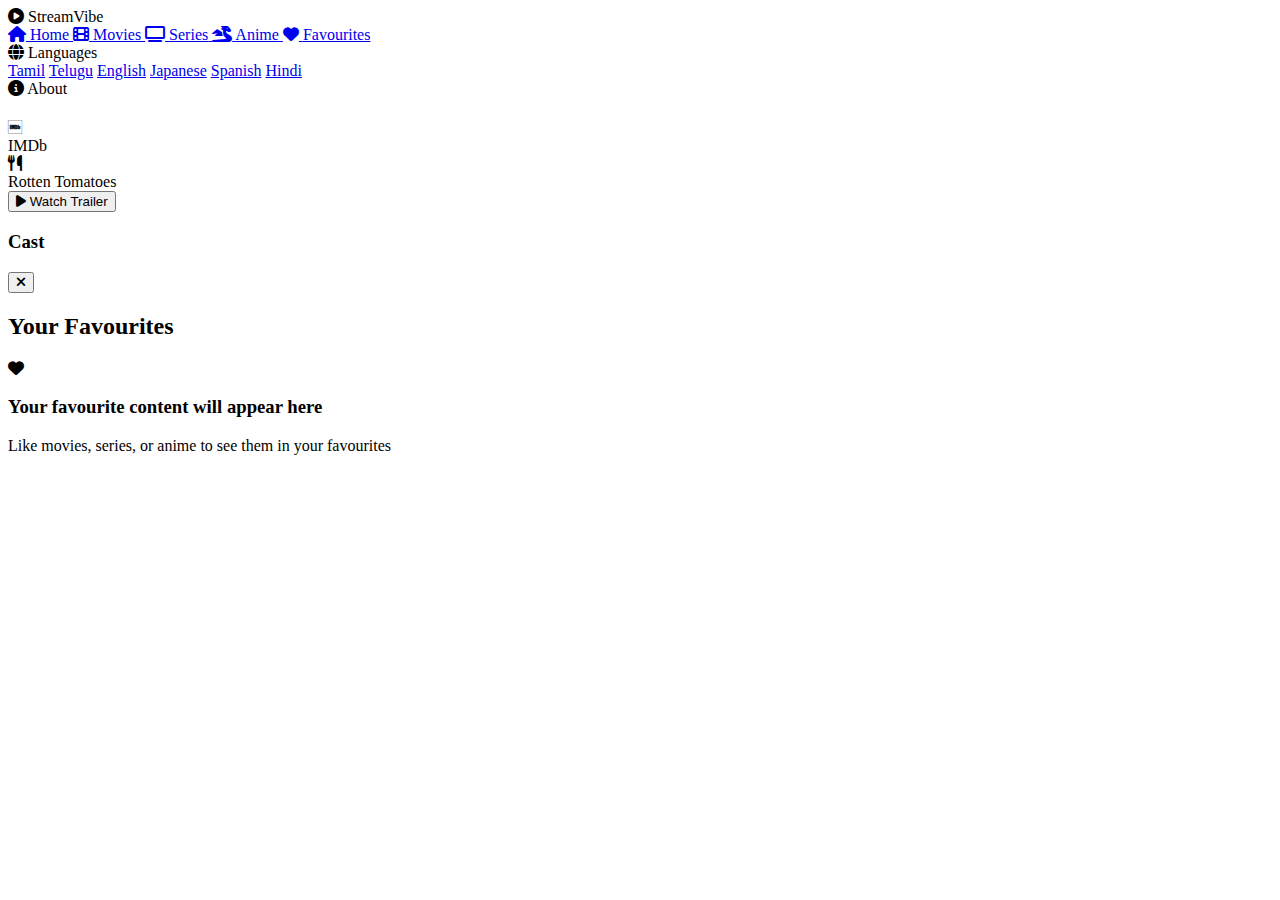
<file: favourate.html>
<!DOCTYPE html>
<html lang="en">
<head>
    <meta charset="UTF-8">
    <meta name="viewport" content="width=device-width, initial-scale=1.0">
    <title>StreamVibe - Favourites</title>
    <link rel="stylesheet" href="style.css">
    <link rel="stylesheet" href="https://cdnjs.cloudflare.com/ajax/libs/font-awesome/6.4.0/css/all.min.css">
</head>
<body>
    <!-- Sidebar -->
    <div class="sidebar">
        <div class="logo">
            <i class="fas fa-play-circle"></i>
            <span>StreamVibe</span>
        </div>
        <div class="nav-items">
            <a href="index.html" class="nav-item">
                <i class="fas fa-home"></i>
                <span>Home</span>
            </a>
            <a href="movies.html" class="nav-item">
                <i class="fas fa-film"></i>
                <span>Movies</span>
            </a>
            <a href="series.html" class="nav-item">
                <i class="fas fa-tv"></i>
                <span>Series</span>
            </a>
            <a href="anime.html" class="nav-item">
                <i class="fas fa-dragon"></i>
                <span>Anime</span>
            </a>
            <a href="favourites.html" class="nav-item active">
                <i class="fas fa-heart"></i>
                <span>Favourites</span>
            </a>
            <div class="nav-item dropdown">
                <i class="fas fa-globe"></i>
                <span>Languages</span>
                <div class="dropdown-content">
                    <a href="#">Tamil</a>
                    <a href="#">Telugu</a>
                    <a href="#">English</a>
                    <a href="#">Japanese</a>
                    <a href="#">Spanish</a>
                    <a href="#">Hindi</a>
                </div>
            </div>
            <div class="nav-item">
                <i class="fas fa-info-circle"></i>
                <span>About</span>
            </div>
        </div>
    </div>

    <!-- Main Content -->
    <div class="main-content">
        <!-- Favourite Overlay -->
        <div class="movie-overlay">
            <div class="movie-info">
                <h1 class="movie-title"></h1>
                <p class="movie-description"></p>

                <div class="ratings">
                    <div class="rating">
                        <i class="fab fa-imdb rating-icon"></i>
                        <div>
                            <div class="rating-value"></div>
                            <div class="rating-source">IMDb</div>
                        </div>
                    </div>
                    <div class="rating">
                        <i class="fas fa-utensils rating-icon"></i>
                        <div>
                            <div class="rating-value"></div>
                            <div class="rating-source">Rotten Tomatoes</div>
                        </div>
                    </div>
                </div>

                <button class="watch-trailer">
                    <i class="fas fa-play"></i>
                    Watch Trailer
                </button>

                <div class="cast-section">
                    <h3>Cast</h3>
                    <div class="cast-scroll"></div>
                </div>
            </div>
            <button class="close-overlay">
                <i class="fas fa-times"></i>
            </button>
        </div>

        <!-- Favourites Content -->
        <div class="content-sections active">
            <section class="content-section">
                <h2 class="section-title">Your Favourites</h2>
                
                <div class="favourites-message" id="favourites-message">
                    <i class="fas fa-heart"></i>
                    <h3>Your favourite content will appear here</h3>
                    <p>Like movies, series, or anime to see them in your favourites</p>
                </div>

                <div class="thumbnails-grid" id="favourites-grid">
                    <!-- Favourite thumbnails dynamically populated via JS -->
                </div>
            </section>
        </div>
    </div>

    <script src="script.js"></script>
</body>
</html>
</file>
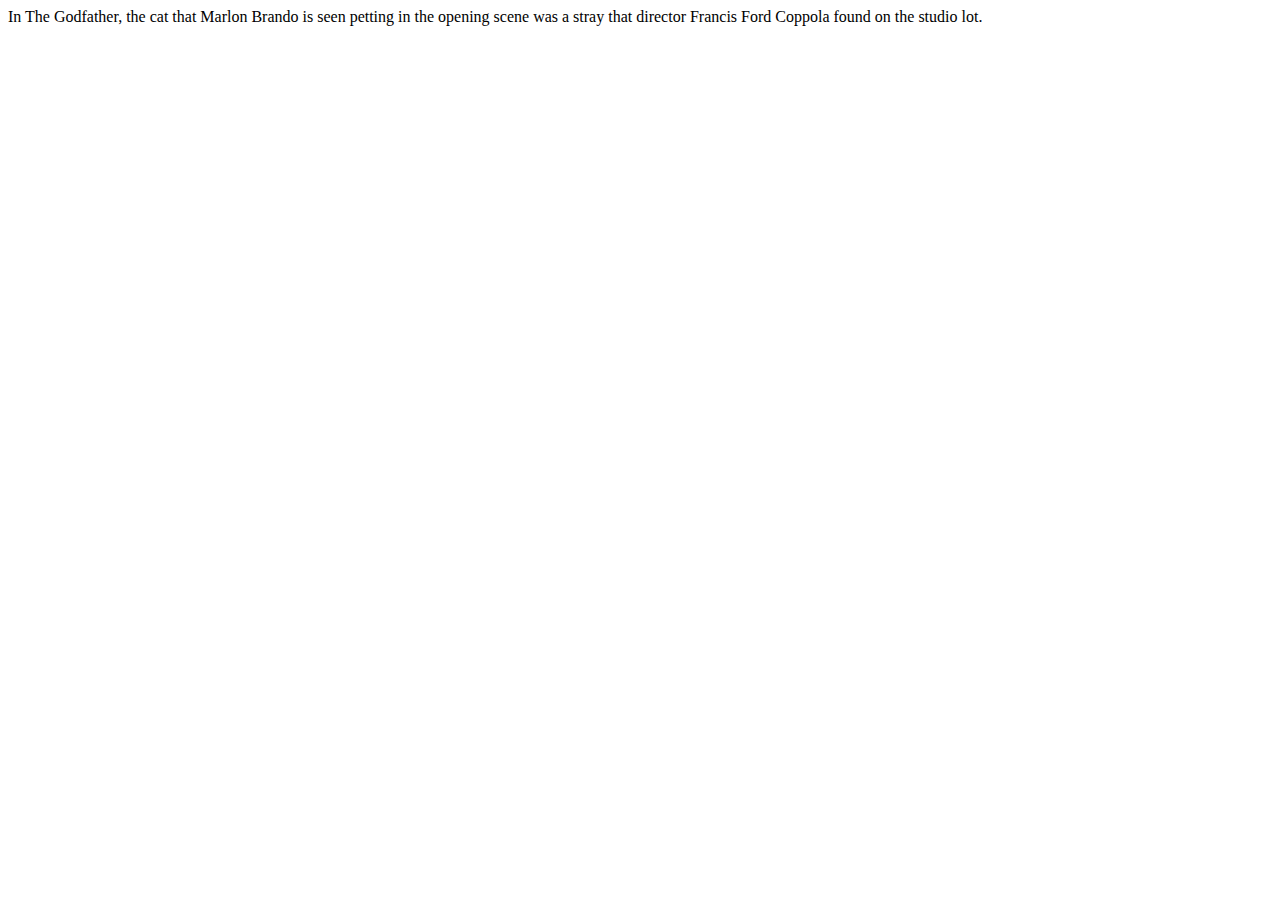
<file: loadingpage.html>
<!DOCTYPE html>
<html lang="en">
<head>
  <meta charset="UTF-8">
  <meta name="viewport" content="width=device-width, initial-scale=1.0">
  <title>Loading Screen</title>

  <!-- Google Font: Manrope -->
  <link href="https://fonts.googleapis.com/css2?family=Manrope:wght@400;600&display=swap" rel="stylesheet">

  <link rel="stylesheet" href="style.css">
</head>
<body>
  <div class="trivia" id="trivia">Loading trivia...</div>
  <div class="loading-bar">
    <div class="progress"></div>
  </div>

  <script src="script.js"></script>
</body>
</html>
</file>
<file: style.css>
/* Hide default cursor */
body {
    cursor: none;
}

/* Custom black cursor with white border */
.cursor {
    position: fixed;
    top: 0;
    left: 0;
    width: 20px;
    height: 20px;
    background-color: #000; /* black fill */
    border: 2px solid #fff; /* white border */
    border-radius: 50%;
    pointer-events: none; /* allow clicks through cursor */
    transform: translate(-50%, -50%);
    transition: transform 0.1s ease-out, width 0.2s ease, height 0.2s ease, opacity 0.2s ease;
    z-index: 9999;
    opacity: 1; /* visible by default */
}
</file>
